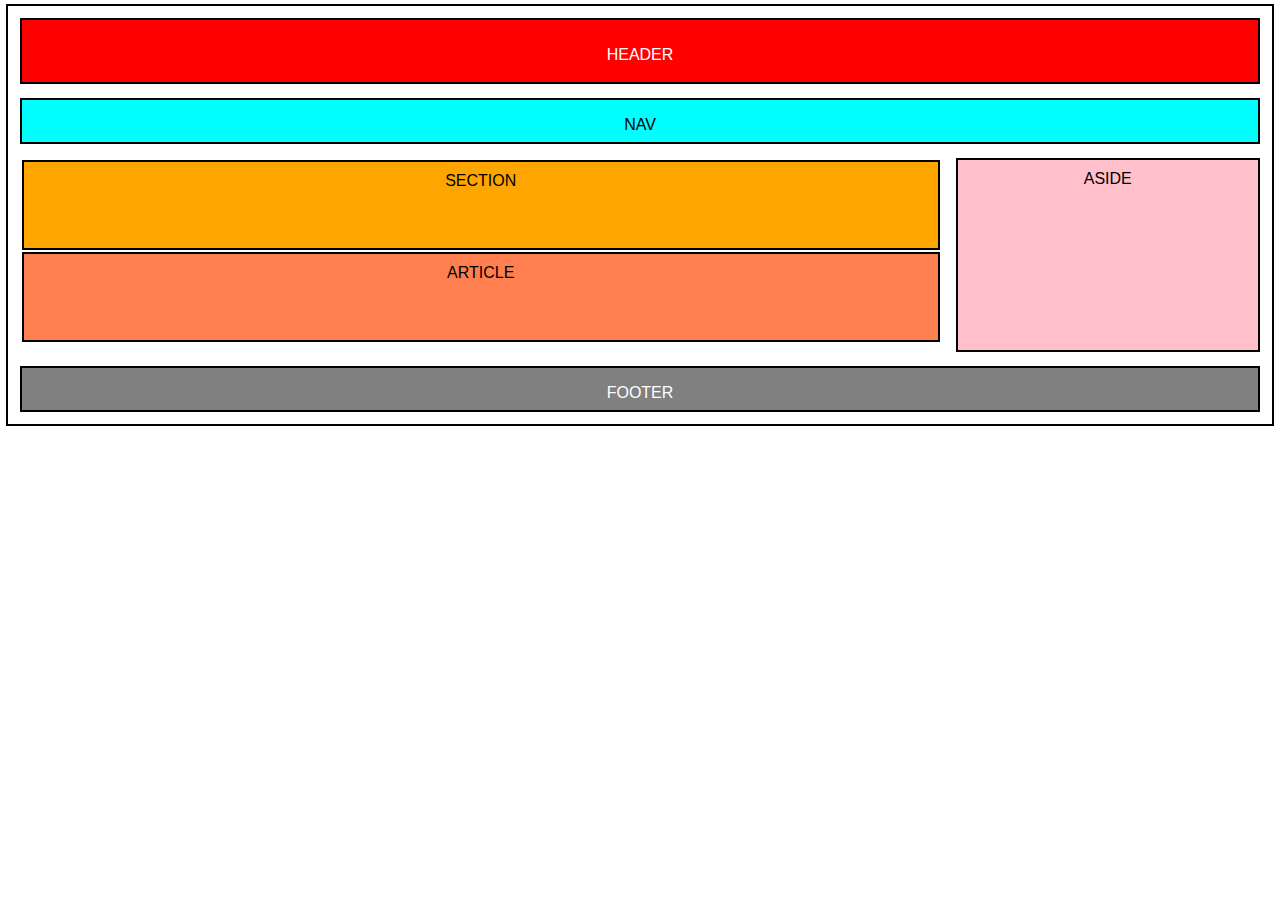
<file: CSS Layout/index.html>
<!DOCTYPE html>
<html lang="en">

<head>
    <meta charset="UTF-8">
    <meta name="viewport" content="width=device-width, initial-scale=1.0">
    <link rel="stylesheet" href="style.css">
    <title>CSS Layouts</title>
</head>

<body>
    <div class="layouts">
        <div class="header">
            <span>HEADER</span>
        </div>
        <div class="nav">
            <span>NAV</span>
        </div>
        <div class="merged">
            <div class="section">
                <span>SECTION</span>
            </div>
            <div class="article">
                <span>ARTICLE</span>
            </div>
        </div>
        <div class="aside">
            <span>ASIDE</span>
        </div>
        <div class="footer">
            <span>FOOTER</span>
        </div>
    </div>
</body>

</html>
</file>
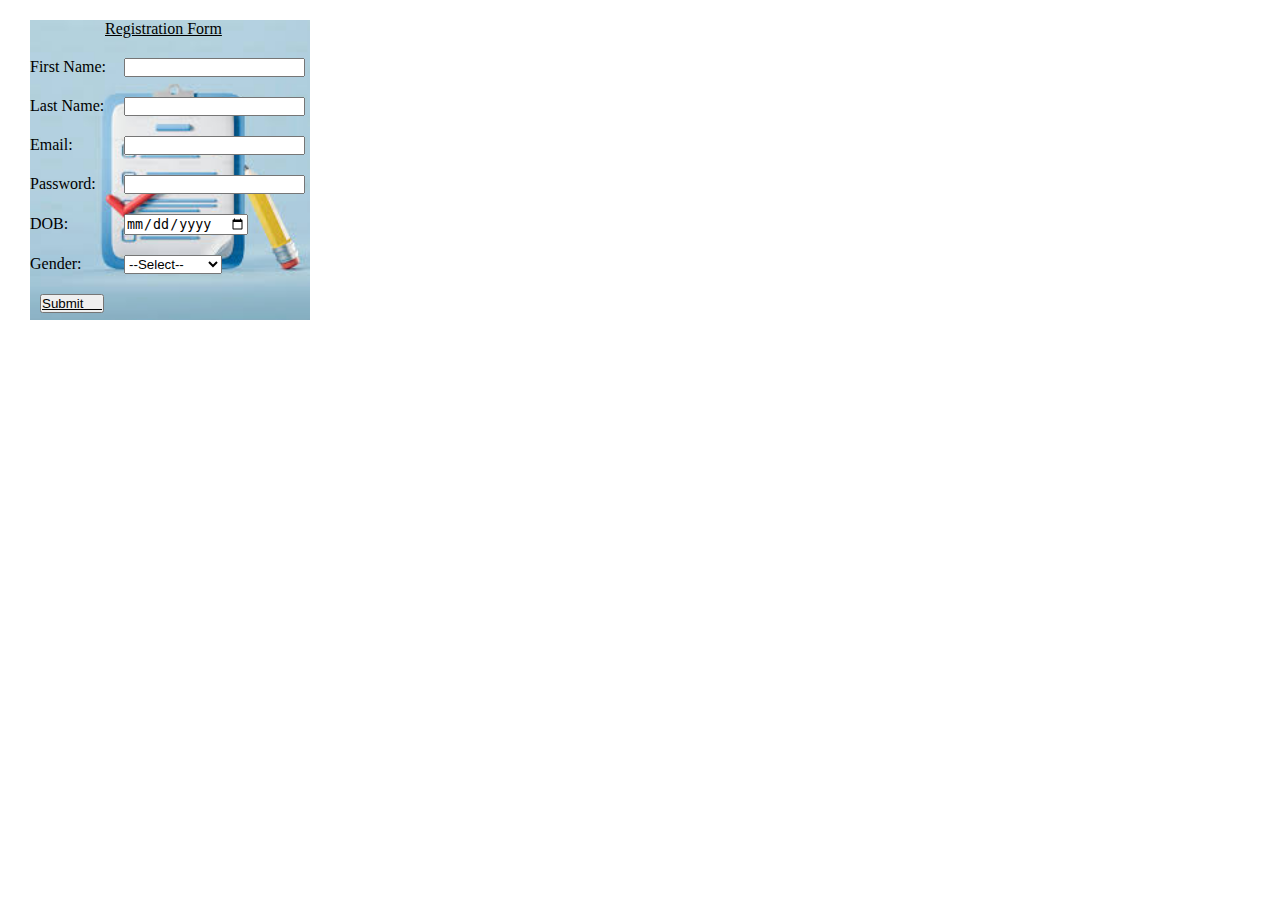
<file: HTML Forms/index.html>
<!DOCTYPE html>
<html lang="en">

<head>
    <meta charset="UTF-8">
    <meta name="viewport" content="width=device-width, initial-scale=1.0">
    <link rel="stylesheet" href="style.css">
    <title>Forms</title>
</head>

<body>

    <form action="" method="get" class="form-main">
        <p>Registration Form</p>
        <div class="form">
            <label for="name">First Name:</label>
            <input type="name" name="name" id="name">
            <required />
        </div>
        <div class="form">
            <label for="name">Last Name:</label>
            <input type="name" name="name" id="name">
            <required />
        </div>
        <div class="form">
            <label for="Email">Email:</label>
            <input type="email" name="email" id="email">
            <required />
        </div>
        <div class="form">
            <label for="password">Password:</label>
            <input type="password" name="password" id="password">
            <required />
        </div>
        <div class="form">
            <label for="date">DOB:</label>
            <input type="date" name="date" id="date">
            <required />
        </div>
        <div class="form">
            <label for="gender">Gender:</label>
            <select type="gender" name="gender" id="gender">
                <option value="" disabled selected>--Select--</option>
                <option value="male">Male</option>
                <option value="female">Female</option>
                <option value="transgender">Transgender</option>
                <required />
            </select>
        </div>
        <div class="form">
            <input type="submit" value="Submit     ">
        </div>
    </form>
</body>

</html>
</file>
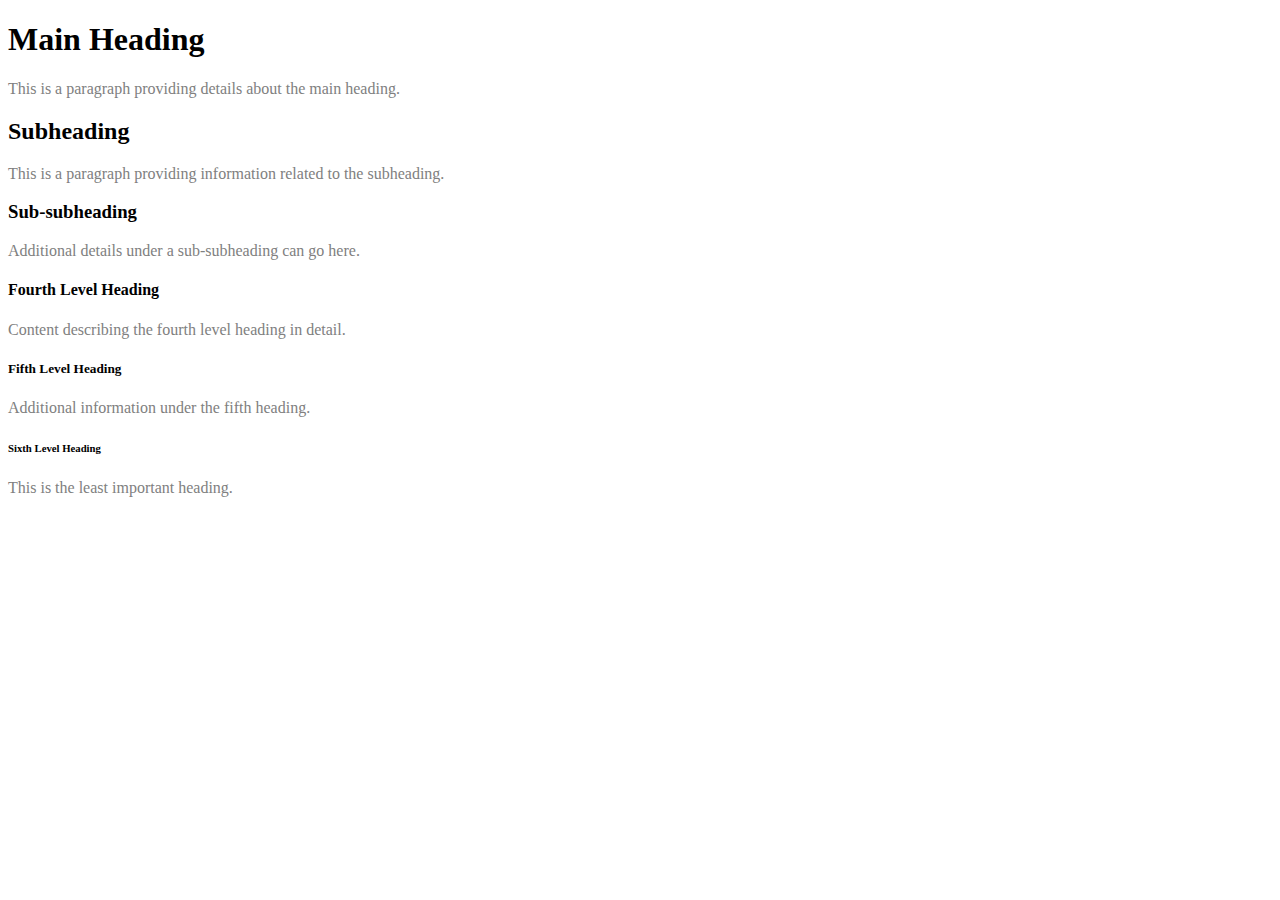
<file: HTML Fundamentals/index.html>
<!DOCTYPE html>
<html lang="en">
<head>
    <meta charset="UTF-8">
    <meta name="viewport" content="width=device-width, initial-scale=1.0">
    <link rel="stylesheet" href="style.css">
    <title>Heading&Paragraph Example</title>
</head>
<body>
    <h1>Main Heading</h1>
    <p>This is a paragraph providing details about the main heading.</p>

    <h2>Subheading</h2>
    <p>This is a paragraph providing information related to the subheading.</p>

    <h3>Sub-subheading</h3>
    <p>Additional details under a sub-subheading can go here.</p>

    <h4>Fourth Level Heading</h4>
    <p>Content describing the fourth level heading in detail.</p>

    <h5>Fifth Level Heading</h5>
    <p>Additional information under the fifth heading.</p>

    <h6>Sixth Level Heading</h6>
    <p>This is the least important heading.</p>
</body>
</html>
</file>
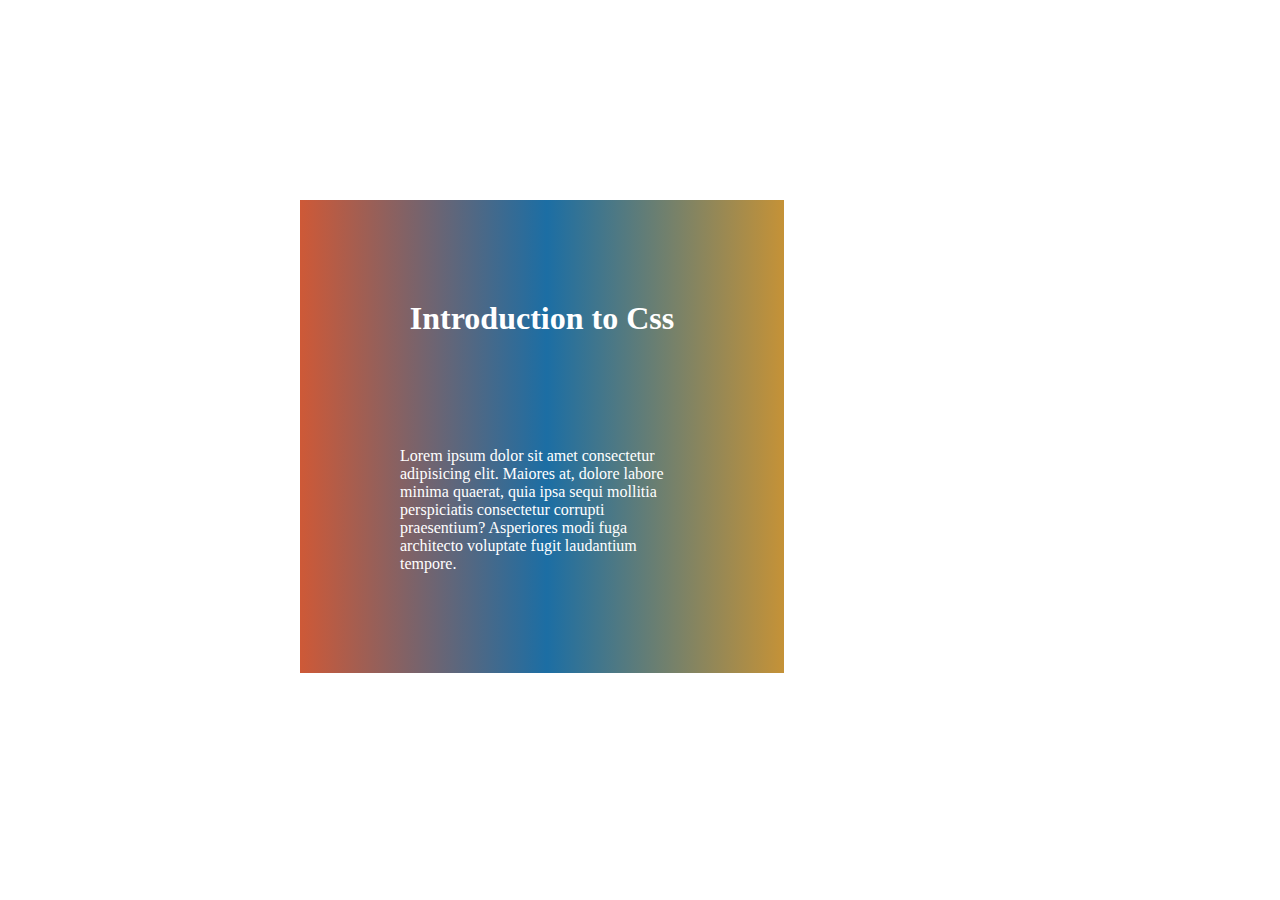
<file: Styling With CSS/index.html>
<!DOCTYPE html>
<html lang="en">

<head>
    <meta charset="UTF-8">
    <meta name="viewport" content="width=device-width, initial-scale=1.0">
    <link rel="stylesheet" href="style.css">
    <title>Introduction to CSS</title>
</head>

<body>
    <div class="css">
    <h1>Introduction to Css</h1>
    <p>Lorem ipsum dolor sit amet consectetur adipisicing elit. Maiores at, dolore labore minima quaerat, quia ipsa
        sequi mollitia perspiciatis consectetur corrupti praesentium? Asperiores modi fuga architecto voluptate fugit
        laudantium tempore.</p>
    </div>
</body>
</html>
</file>
<file: CSS Layout/style.css>
* {
  margin: 2px;
  padding: 0;
  box-sizing: border-box;
}

body {
  font-family: Arial, sans-serif;
}

.layouts {
  display: grid;
  grid-template-areas: 
    "header header"
    "nav nav"
    "section aside"
    "article aside"
    "footer footer";
  grid-template-columns: 3fr 1fr;
  grid-template-rows: 70px 50px 1fr 1fr 50px;
  gap: 10px;
  padding: 10px;
  border: 2px solid black;
}

.header {
  grid-area: header;
  background-color: red;
  color: white;
  text-align: center;
  line-height: 70px;
  border: 2px solid black;
}

.nav {
  grid-area: nav;
  background-color: cyan;
  text-align: center;
  line-height: 50px;
  border: 2px solid black;
}

.section {
  grid-area: section;
  background-color: orange;
  padding: 10px;
  text-align: center;
  border: 2px solid black;
  height: 100%;
}

.article {
  height: 100%;
  grid-area: article;
  background-color: coral;
  padding: 10px;
  text-align: center;
  border: 2px solid black;
}

.aside {
  grid-area: aside;
  background-color: pink;
  padding: 10px;
  text-align: center;
  border: 2px solid black;
}

.footer {
  grid-area: footer;
  background-color: gray;
  color: white;
  text-align: center;
  line-height: 50px;
  border: 2px solid black;
}
</file>
<file: HTML Forms/style.css>
*{
    margin: 10px;
    padding: 0;
}
.form-main{
    width: 280px;
    height: 300px;
    background-image: url([data-uri]);
    background-size: cover;
}
p{
   margin: 10px 10px 10px 75px;
   text-decoration: underline;
}
.form{
    display: table;
}
div.form{
    display: table-row;
}
input {
  display: table-cell;
  margin-bottom: 10px;
  margin-right: 10px;
  text-decoration: underline;
}

label {
  display: table-cell;
  margin-right: 100px;
}
</file>
<file: HTML Fundamentals/style.css>
p{
    color: gray;
}
</file>
<file: Styling With CSS/style.css>
*{
    margin: 100px 100px 100px 100px;
    padding: 0;
    font-family: serif;
}
.css{
    display: flex;
    flex-direction: column;
    height: 75%;
    width: 55%;
    background: #CE5937;
    background: -moz-linear-gradient(left, #CE5937 0%, #1C6EA4 51%, #C59237 100%);
    background: -webkit-linear-gradient(left, #CE5937 0%, #1C6EA4 51%, #C59237 100%);
    background: linear-gradient(to right, #CE5937 0%, #1C6EA4 51%, #C59237 100%);
}
h1{
    display: flex;
    justify-content: center;
    color: white;
}
p{
    color: white;
    justify-content: center;
    margin: 10px 100px 100px 100px;
}
</file>
